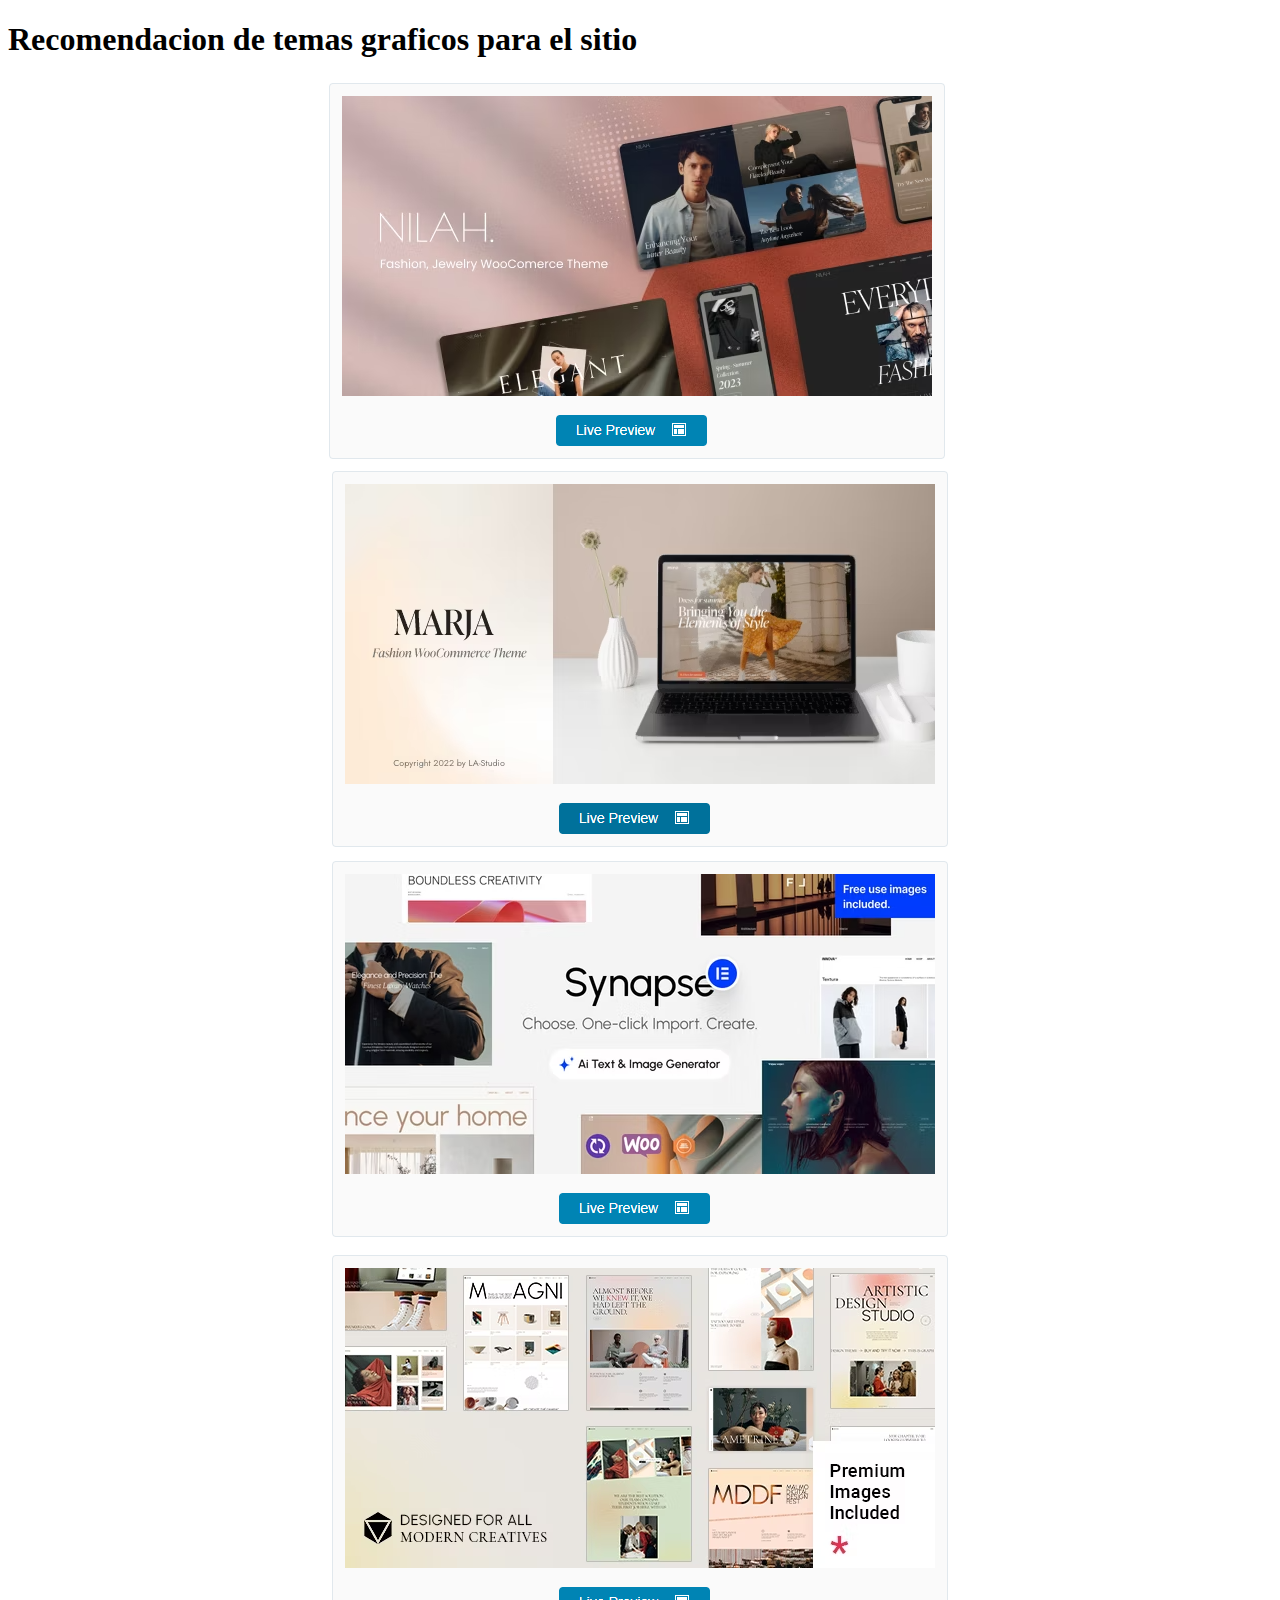
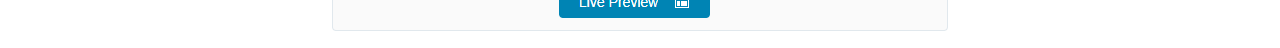
<file: index.html>
<!DOCTYPE html>
<html lang="en">

<head>
    <meta charset="UTF-8">
    <meta name="viewport" content="width=device-width, initial-scale=1.0">
    <title>Document</title>
    <link rel="stylesheet" href="style.css">
</head>

<body>

    <h1>Recomendacion de temas graficos para el sitio </h1>
    <div style="display: flex; flex-direction: column ;  align-items: center;justify-content: center;">
        <div>
            <a
                href="https://preview.themeforest.net/item/nilah-fashion-jewelry-woocommerce-theme/full_screen_preview/42983797?_ga=2.236099657.937502932.1690905983-1058042389.1609169415&_gac=1.222279274.1689695193.Cj0KCQjw8NilBhDOARIsAHzpbLDXca0CflrY5Y4wPyPderWWp-miqWwlCT-GgD_dX-HiDaTAVMW80NoaAv1WEALw_wcB">
                <img src="image/nila.PNG" style="max-width: 100%; height: auto;" />
            </a>
        </div>

        <div>
            <a
                href="https://preview.themeforest.net/item/mina-modern-woocommerce-theme/full_screen_preview/41870207?_ga=2.236099657.937502932.1690905983-1058042389.1609169415&_gac=1.222279274.1689695193.Cj0KCQjw8NilBhDOARIsAHzpbLDXca0CflrY5Y4wPyPderWWp-miqWwlCT-GgD_dX-HiDaTAVMW80NoaAv1WEALw_wcB">
                <img src="image/marja.PNG" style="max-width: 100%; height: auto;" />
            </a>
        </div>

        <div>
            <a
                href="https://preview.themeforest.net/item/synapse-creative-multipurpose-woocommerce-theme/full_screen_preview/46594655?_ga=2.159792245.937502932.1690905983-1058042389.1609169415&_gac=1.181878101.1689695193.Cj0KCQjw8NilBhDOARIsAHzpbLDXca0CflrY5Y4wPyPderWWp-miqWwlCT-GgD_dX-HiDaTAVMW80NoaAv1WEALw_wcB">
                <img src="image/synapse.PNG" style="max-width: 100%; height: auto;" />
            </a>
        </div>

        <div>
            <a
                href="https://preview.themeforest.net/item/ametrine-modern-creative-theme/full_screen_preview/39227277?_ga=2.91510738.937502932.1690905983-1058042389.1609169415&_gac=1.213778022.1689695193.Cj0KCQjw8NilBhDOARIsAHzpbLDXca0CflrY5Y4wPyPderWWp-miqWwlCT-GgD_dX-HiDaTAVMW80NoaAv1WEALw_wcB">
                <img src="image/ametrine.PNG" style="max-width: 100%; height: auto;" />
            </a>
        </div>
    </div>
</body>

</html>
</file>
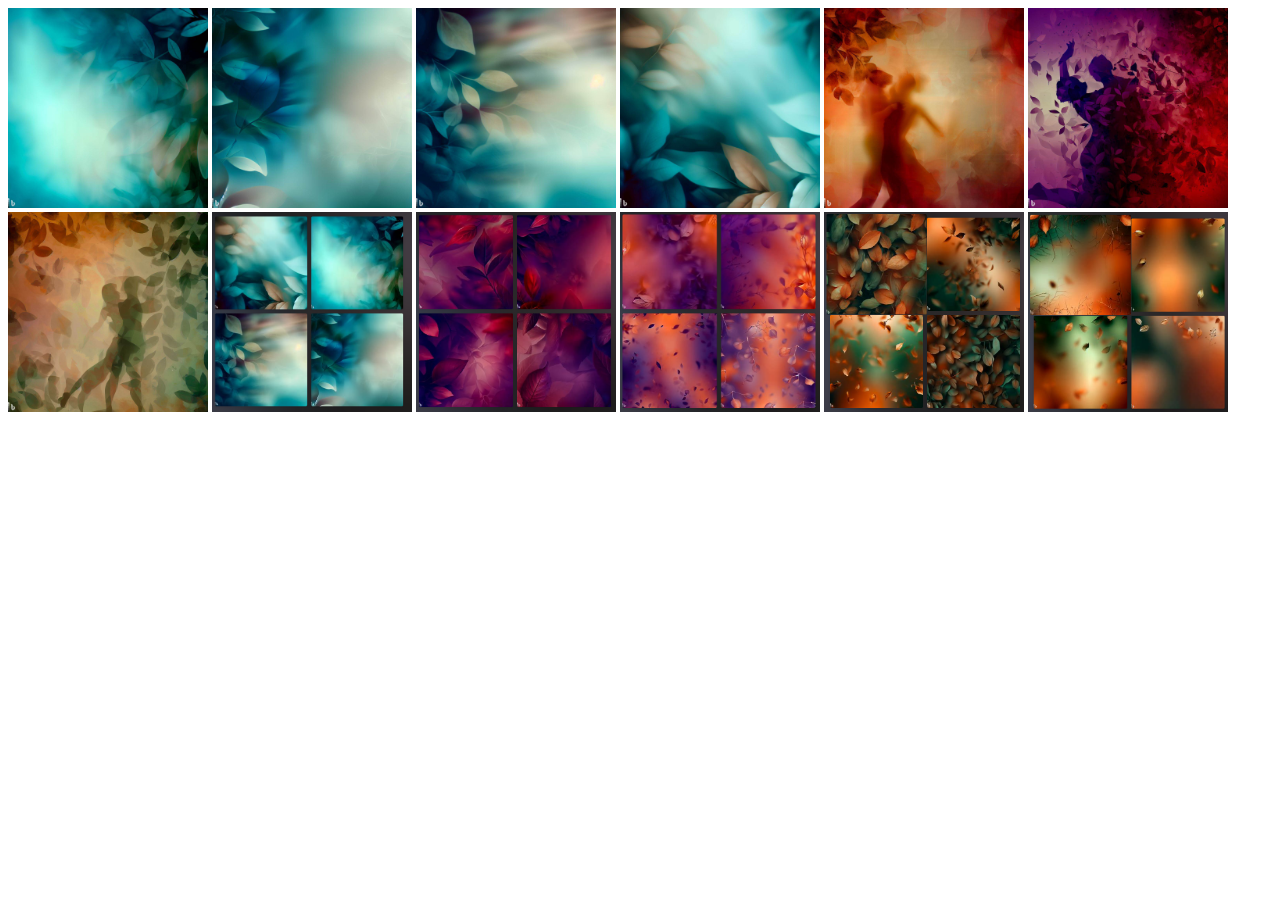
<file: indeximages.html>
<!DOCTYPE html>
<html lang="en">
<head>
    <meta charset="UTF-8">
    <meta name="viewport" content="width=device-width, initial-scale=1.0">
    <title>Document</title>
</head>
<body>
    <img src="image/otoño04.jpg" width="200" height="200" />
    <img src="image/otoño05.jpg" width="200" height="200" />
    <img src="image/otoño06.jpg" width="200" height="200" />
    <img src="image/otoño07.jpg" width="200" height="200" />
    <img src="image/otoño08.jpg" width="200" height="200" />
    <img src="image/otoño09.jpg"  width="200" height="200"/>
    <img src="image/otoño10.jpg" width="200" height="200" />
    <img src="image/otoñoazul.PNG"  width="200" height="200"/>
    <img src="image/otoñomorado.PNG" width="200" height="200" />
    <img src="image/otoñonaranjavioleta.PNG" width="200" height="200" />
    <img src="image/otoñoverdenaranja.PNG"  width="200" height="200"/>
    <img src="image/otoñoverdenaranjasinhojas.PNG" width="200" height="200" />
</body>
</html>
</file>
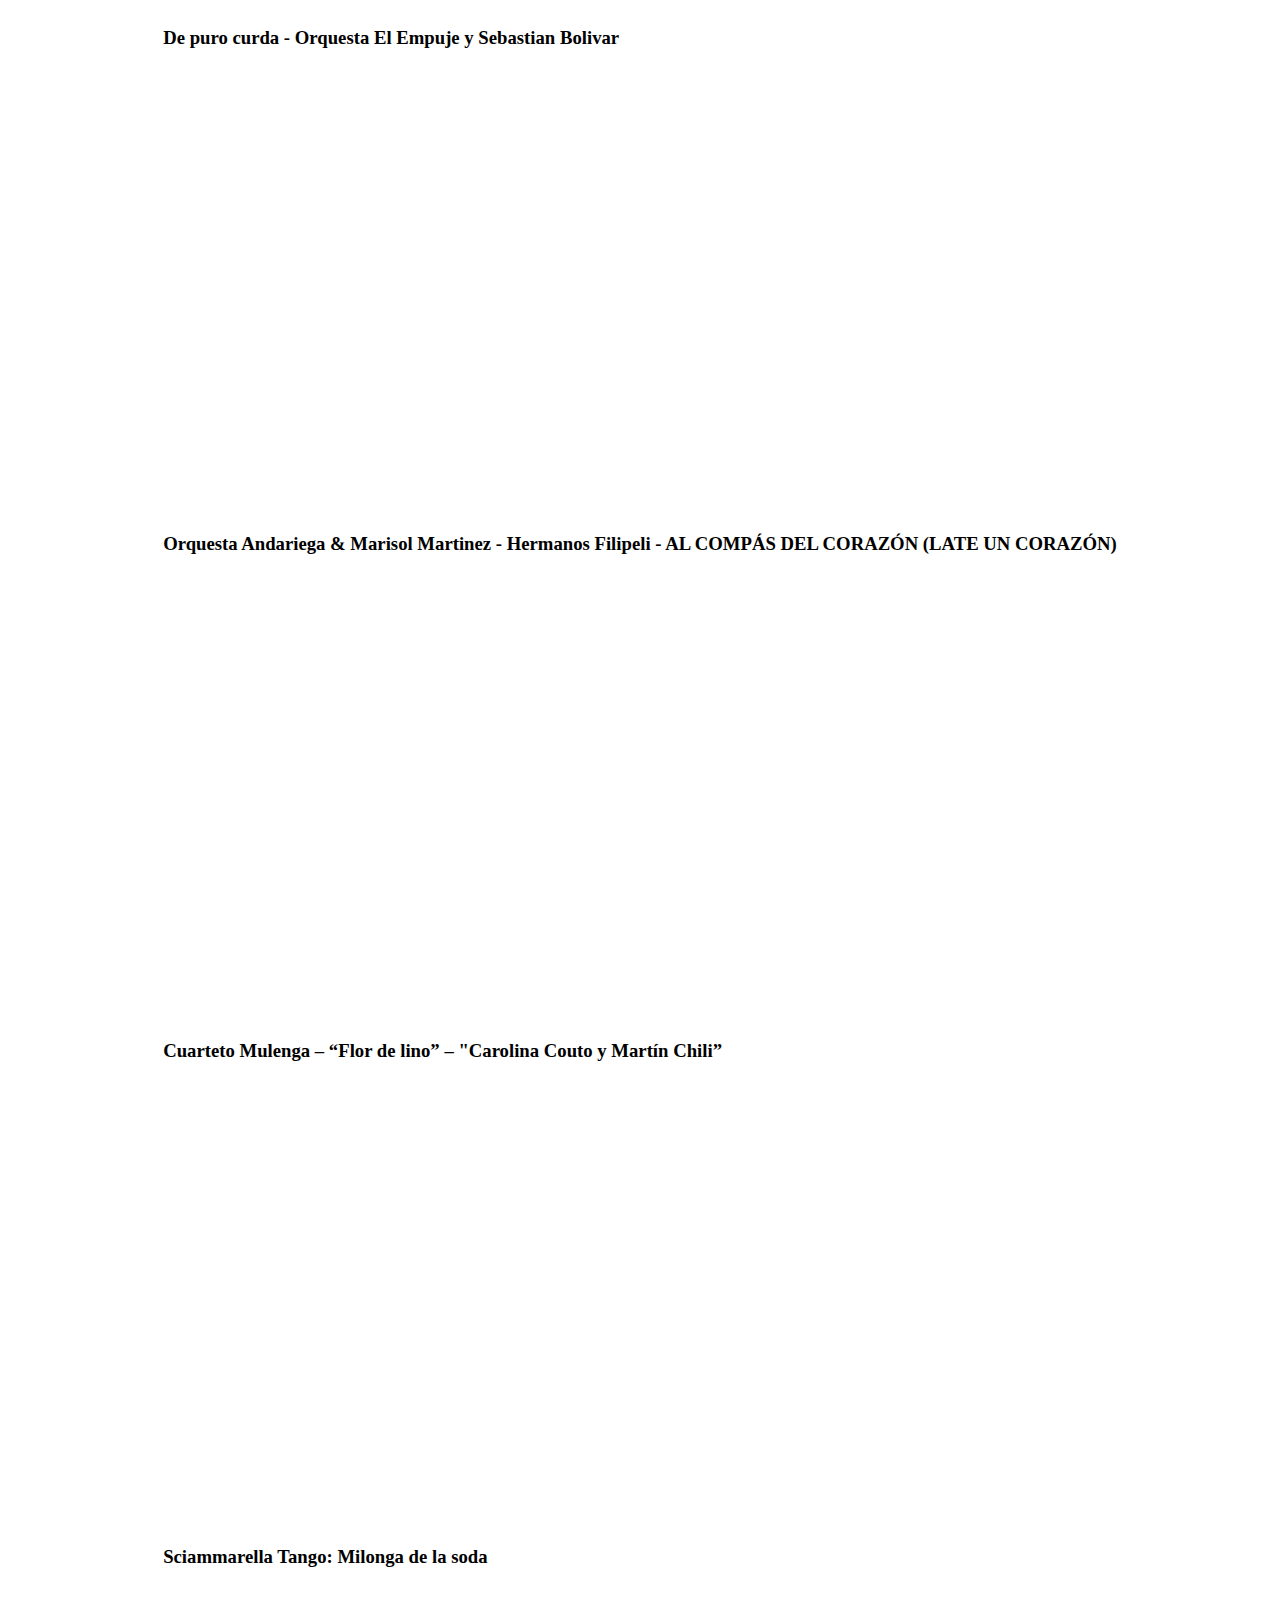
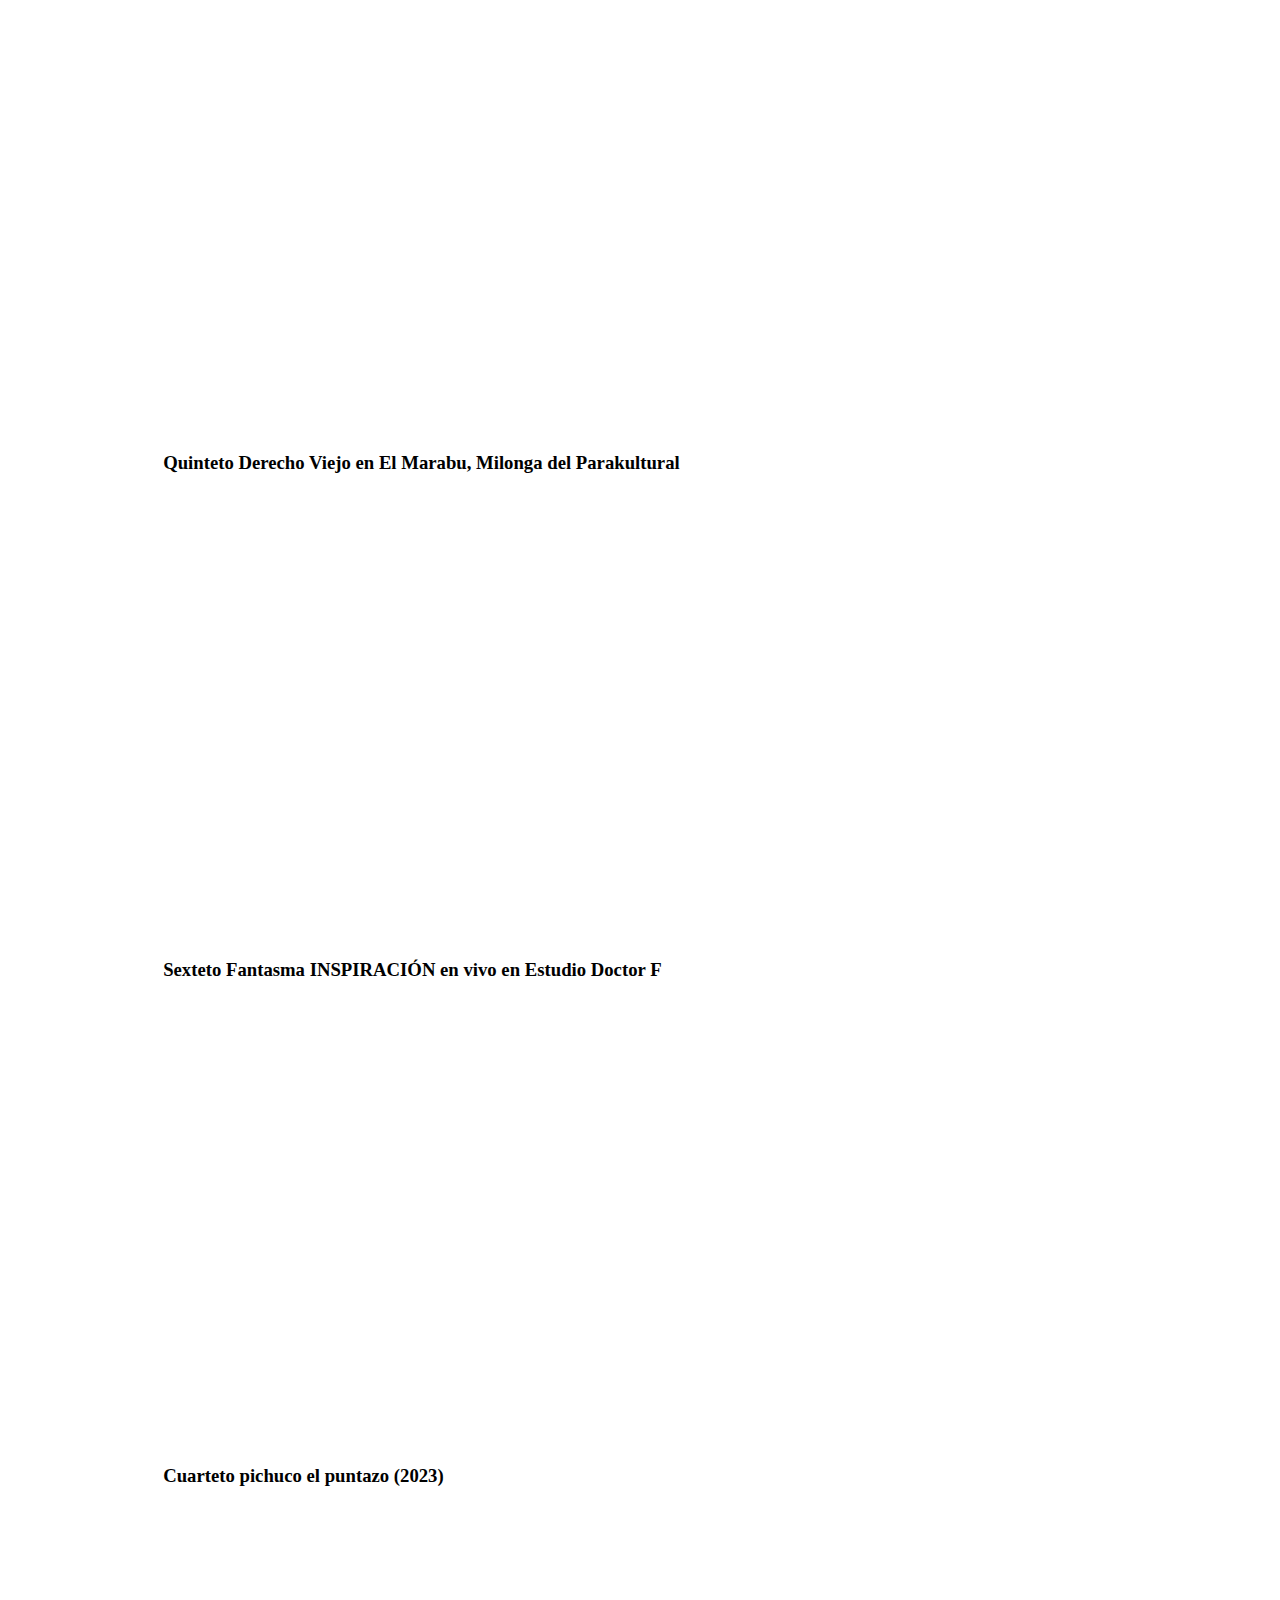
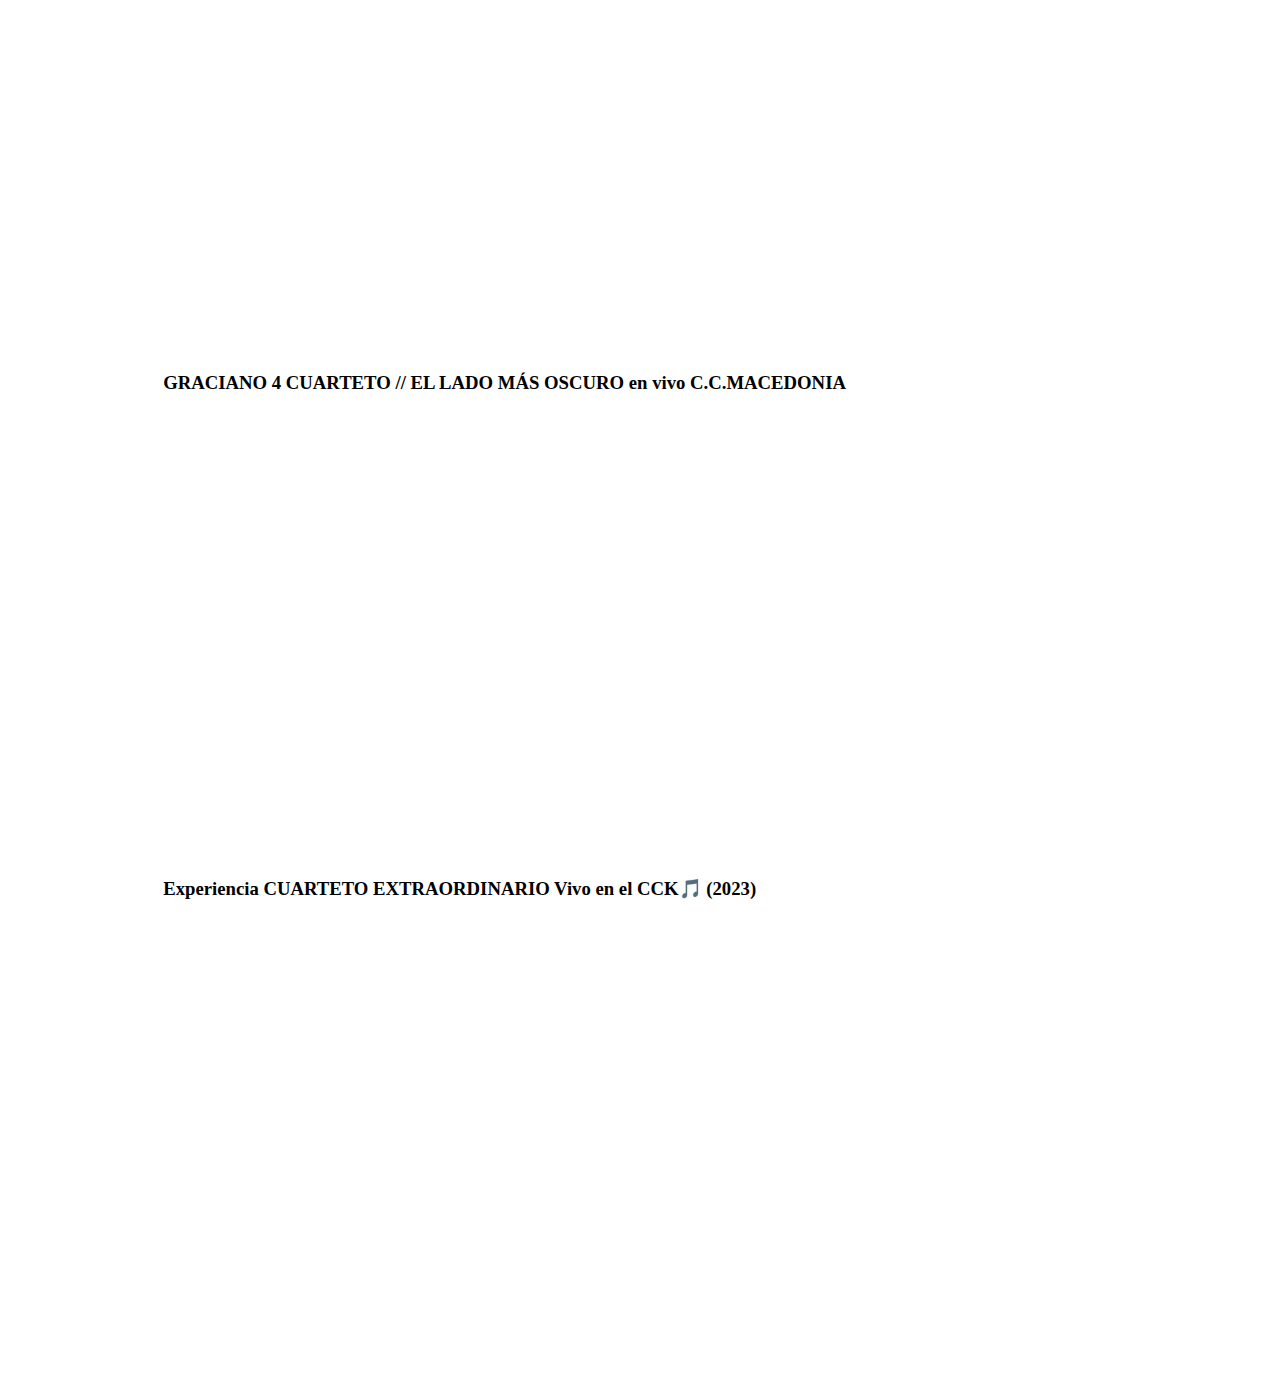
<file: indexvideo.html>
<!DOCTYPE html>
<html lang="en">
<head>
    <meta charset="UTF-8">
    <meta http-equiv="X-UA-Compatible" content="IE=edge">
    <meta name="viewport" content="width=device-width, initial-scale=1.0">
    <title>Document</title>
</head>
<body>
<div style="display: flex; align-items: center;justify-content: center;">


<div style="overflow:hidden;position: relative;">
    <div>
        <h3>De puro curda - Orquesta El Empuje y Sebastian Bolivar</h3>
        <iframe frameborder="0" scrolling="no" marginheight="0" marginwidth="0"width="800" height="443" type="text/html" 
        src="https://www.youtube.com/embed/Du0Hv0nF0Yg?autoplay=0&fs=0&iv_load_policy=3&showinfo=0&rel=0&cc_load_policy=0&start=0&end=0"></iframe>
    </div>
    
 <div>
    <h3>Orquesta Andariega & Marisol Martinez - Hermanos Filipeli - AL COMPÁS DEL CORAZÓN (LATE UN CORAZÓN)</h3>
    <iframe frameborder="0" scrolling="no" marginheight="0" marginwidth="0"width="800" height="443" type="text/html" 
    src="https://www.youtube.com/embed/VqGLY-i0tBI?autoplay=0&fs=0&iv_load_policy=3&showinfo=0&rel=0&cc_load_policy=0&start=0&end=0"></iframe>
</div>

<div>


    <h3>Cuarteto Mulenga – “Flor de lino” – "Carolina Couto y Martín Chili”</h3>
    <iframe frameborder="0" scrolling="no" marginheight="0" marginwidth="0"width="800" height="443" type="text/html" 
    src="https://www.youtube.com/embed/pBEnb1iKod4?autoplay=0&fs=0&iv_load_policy=3&showinfo=0&rel=0&cc_load_policy=0&start=0&end=0"></iframe>
</div>

<div>

    <h3>Sciammarella Tango: Milonga de la soda</h3>
    <iframe frameborder="0" scrolling="no" marginheight="0" marginwidth="0"width="800" height="443" type="text/html" 
    src="https://www.youtube.com/embed/BRErpB0WVYw?autoplay=0&fs=0&iv_load_policy=3&showinfo=0&rel=0&cc_load_policy=0&start=0&end=0"></iframe>
</div>

<div>

    <h3>Quinteto Derecho Viejo en El Marabu, Milonga del Parakultural</h3>
    <iframe frameborder="0" scrolling="no" marginheight="0" marginwidth="0"width="800" height="443" type="text/html" 
    src="https://www.youtube.com/embed/0wRTz9V6aY0?autoplay=0&fs=0&iv_load_policy=3&showinfo=0&rel=0&cc_load_policy=0&start=0&end=0"></iframe>
</div>

<div>

    <h3>Sexteto Fantasma INSPIRACIÓN en vivo en Estudio Doctor F</h3>
    <iframe frameborder="0" scrolling="no" marginheight="0" marginwidth="0"width="800" height="443" type="text/html" 
    src="https://www.youtube.com/embed/k2TJy6_LLug?autoplay=0&fs=0&iv_load_policy=3&showinfo=0&rel=0&cc_load_policy=0&start=0&end=0"></iframe>
</div>

<div>

    <h3>Cuarteto pichuco el puntazo (2023)</h3>
    <iframe frameborder="0" scrolling="no" marginheight="0" marginwidth="0"width="800" height="443" type="text/html" 
    src="https://www.youtube.com/embed/qJaB1KuJZEU?autoplay=0&fs=0&iv_load_policy=3&showinfo=0&rel=0&cc_load_policy=0&start=0&end=0"></iframe>
</div>

<div>

    <h3>GRACIANO 4 CUARTETO // EL LADO MÁS OSCURO en vivo C.C.MACEDONIA</h3>
    <iframe frameborder="0" scrolling="no" marginheight="0" marginwidth="0"width="800" height="443" type="text/html" 
    src="https://www.youtube.com/embed/1oaRkxgkfR0?autoplay=0&fs=0&iv_load_policy=3&showinfo=0&rel=0&cc_load_policy=0&start=0&end=0"></iframe>
</div>
<div>

    <h3>Experiencia CUARTETO EXTRAORDINARIO Vivo en el CCK🎵 (2023)</h3>
    <iframe frameborder="0" scrolling="no" marginheight="0" marginwidth="0"width="800" height="443" type="text/html" 
    src="https://www.youtube.com/embed/RFhWe5IDb0w?autoplay=0&fs=0&iv_load_policy=3&showinfo=0&rel=0&cc_load_policy=0&start=0&end=0"></iframe>
</div>
</div>
</body>
</html>
</file>
<file: style.css>
a img:hover {
    
    border-style: solid;
    border-width: 2px;
    border-color: blue;
}
</file>
